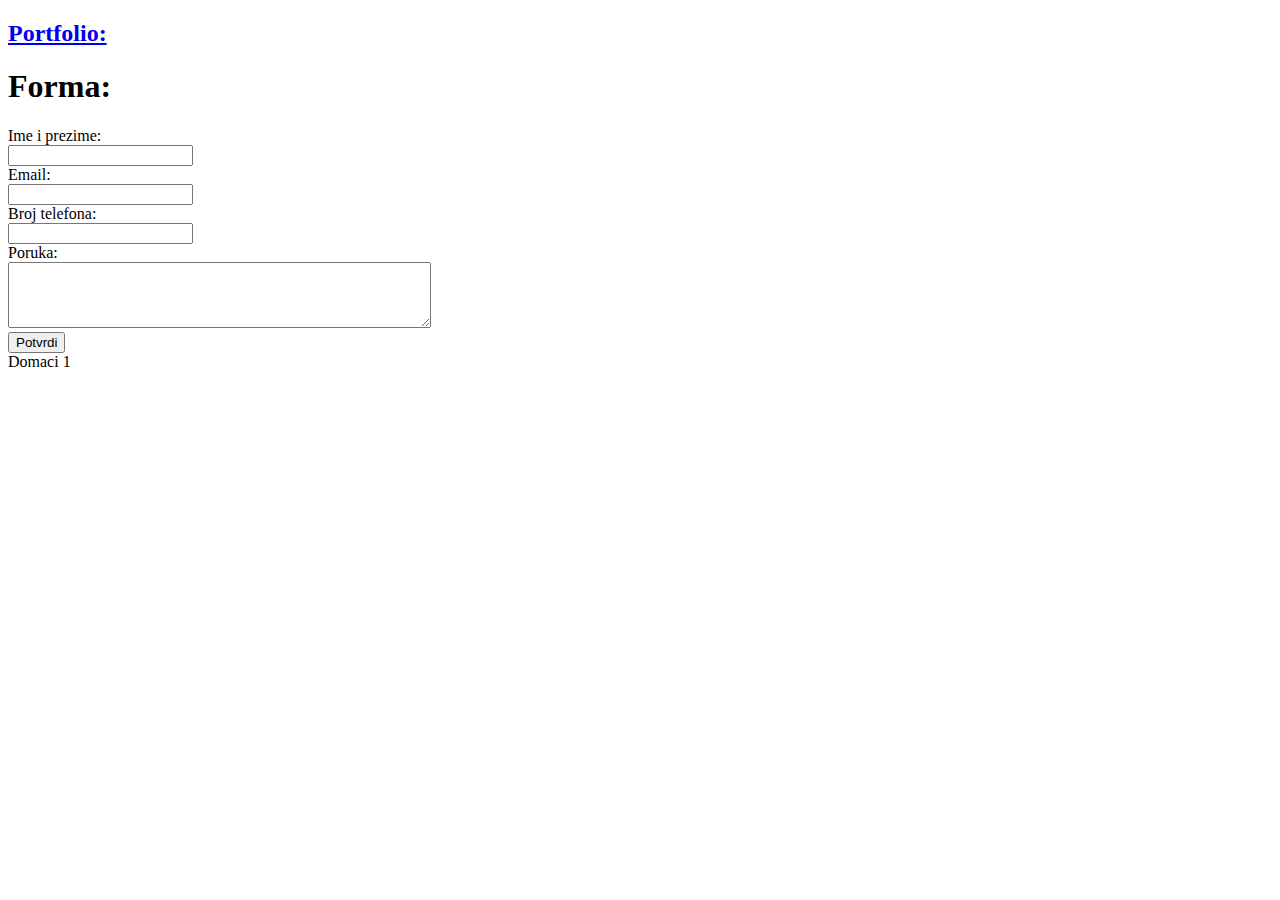
<file: form.html>
<!DOCTYPE html>
<html>
  <head>
    <meta charset="UTF-8" />
    <title>Forma</title>
  </head>
  <body>
    <header>
      <h2><a href="index.html">Portfolio:</a></h2>
    </header>

    <h1>Forma:</h1>
    <form>
      <label for="ime">Ime i prezime:</label><br />
      <input type="text" id="ime" name="ime" /><br />
      <label for="email">Email:</label><br />
      <input type="email" id="email" name="email" /><br />
      <label for="telefon">Broj telefona:</label><br />
      <input type="telefon" id="telefon" name="telefon" /><br />
      <label for="poruka">Poruka:</label><br />
      <textarea id="poruka" name="poruka" rows="4" cols="50"></textarea><br />

      <input type="submit" value="Potvrdi" />
    </form>
    <footer>Domaci 1</footer>
  </body>
</html>
</file>
